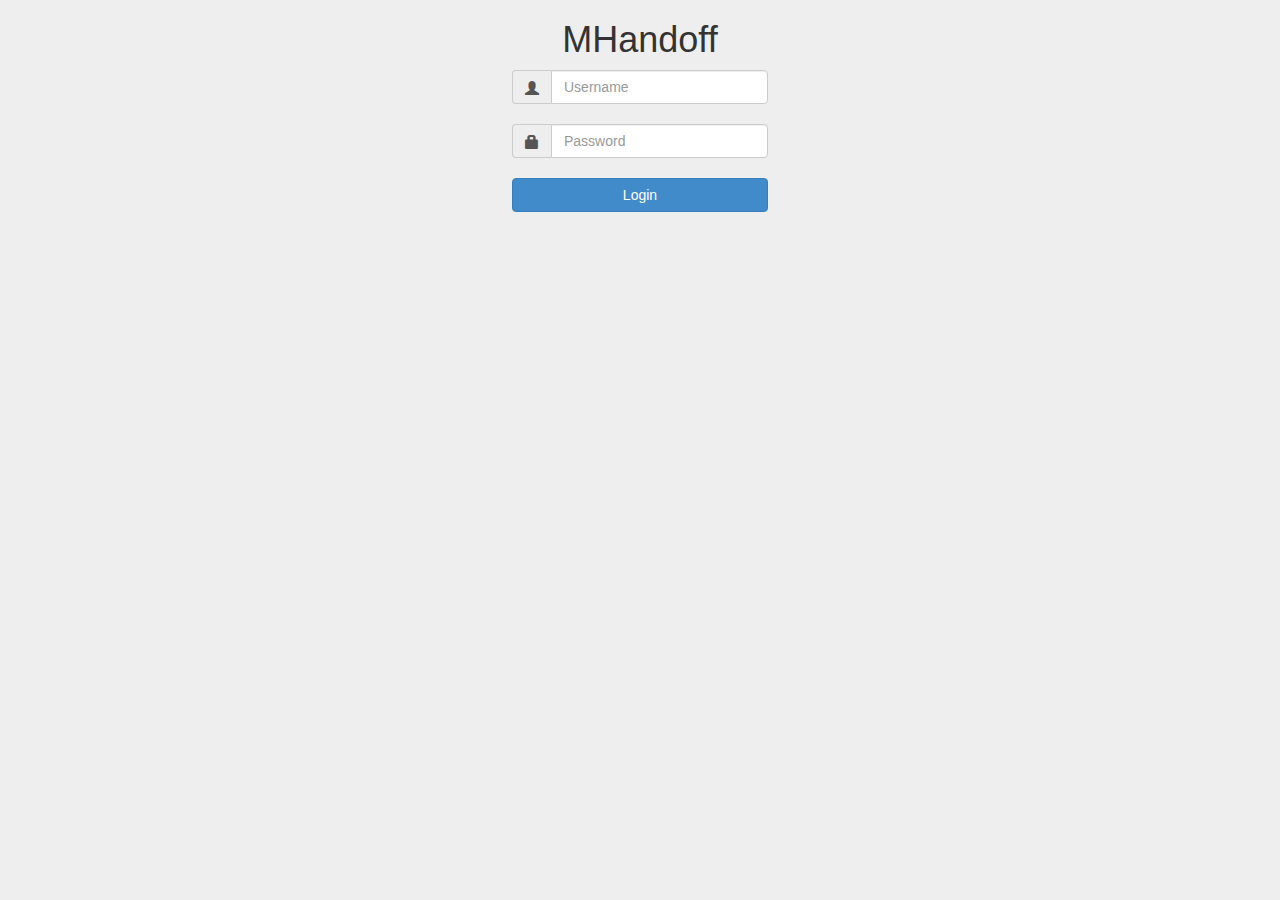
<file: handoff-tool/src/main/webapp/login.html>
<HTML>
<head>
<link href="css/bootstrap.min.css" rel="stylesheet">
</head>
<body style="background-color:#EEE;">
<form method="POST" action="j_security_check">
 <div id="loginArea" style ="width: 20%; margin: 0 auto;">
 <div id="titleArea" style="text-align: center;">
  <h1>MHandoff</h1>
 </div>
 <div >
  <div class="input-group">
   <span class="input-group-addon"><i class="glyphicon glyphicon-user"></i></span> <input type="text"
    class="form-control" placeholder="Username" name="j_username">
  </div>
  <br>
  <div class="input-group">
   <span class="input-group-addon"><i class="glyphicon glyphicon-lock"></i></span> <input
    type="password" class="form-control" placeholder="Password"
    name="j_password">
  </div>
  <br>
  <button type="submit" type="submit" class="btn btn-primary" style="width:100%;">Login</button>
 </div>
</div>
</form>
</body>

</HTML>
</file>
